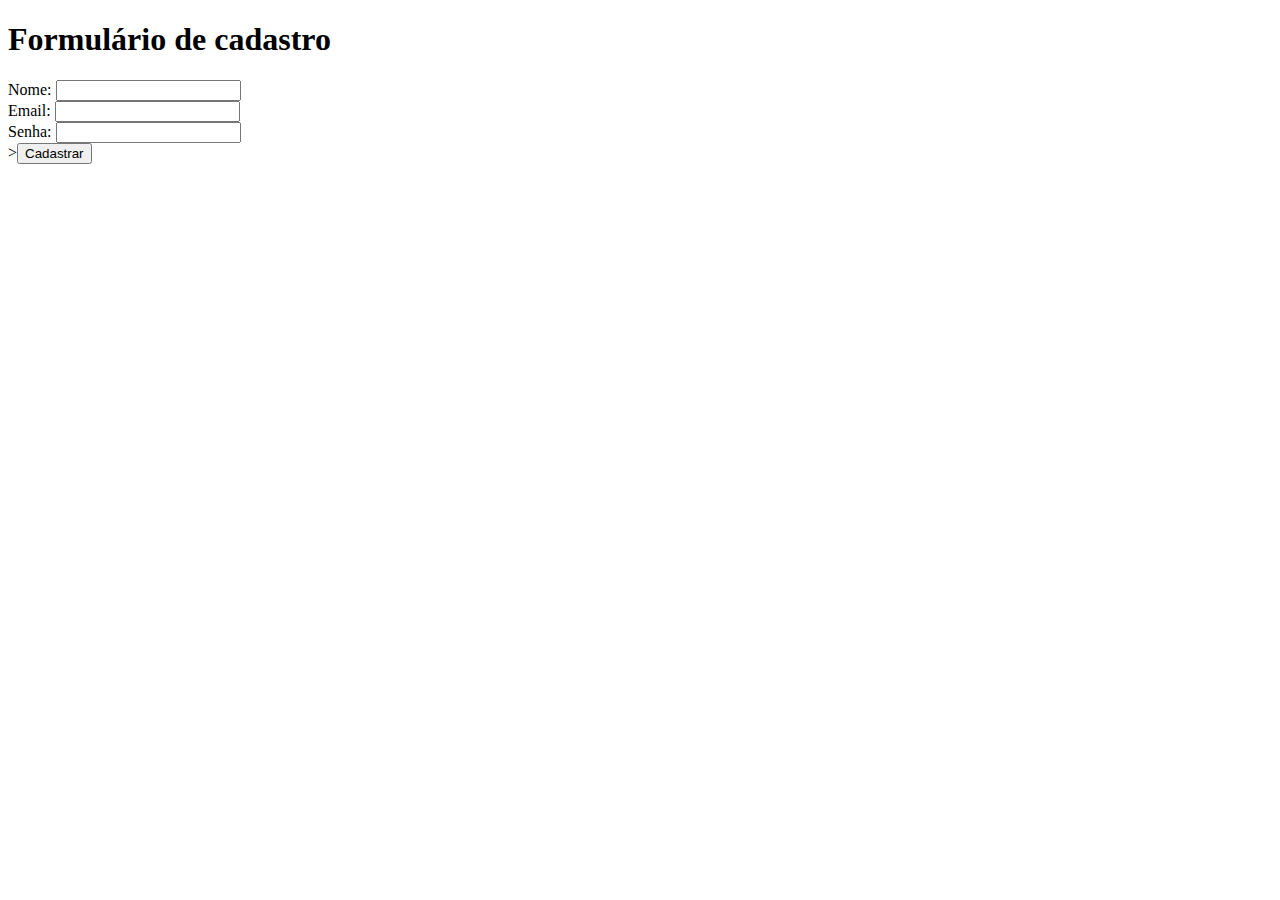
<file: Exercicio.html>
<!DOCTYPE html>
<html lang="en">
<head>
    <meta charset="UTF-8">
    <meta name="viewport" content="width=device-width, initial-scale=1.0">
    <title>Exercicio EBAC</title>
</head>
<body>
    <h1>Formulário de cadastro</h1>
    <form>
        <label for="nome">Nome:</label>
        <input id="nome" />
        <br />
        <label for="email">Email:</label>
        <input id="email" />
        <br />
        <label for="senha">Senha:</label>
        <input id="senha" />
        <br />
        ><button type="submit">Cadastrar</button>
    </form>
</body>
</html>
</file>
